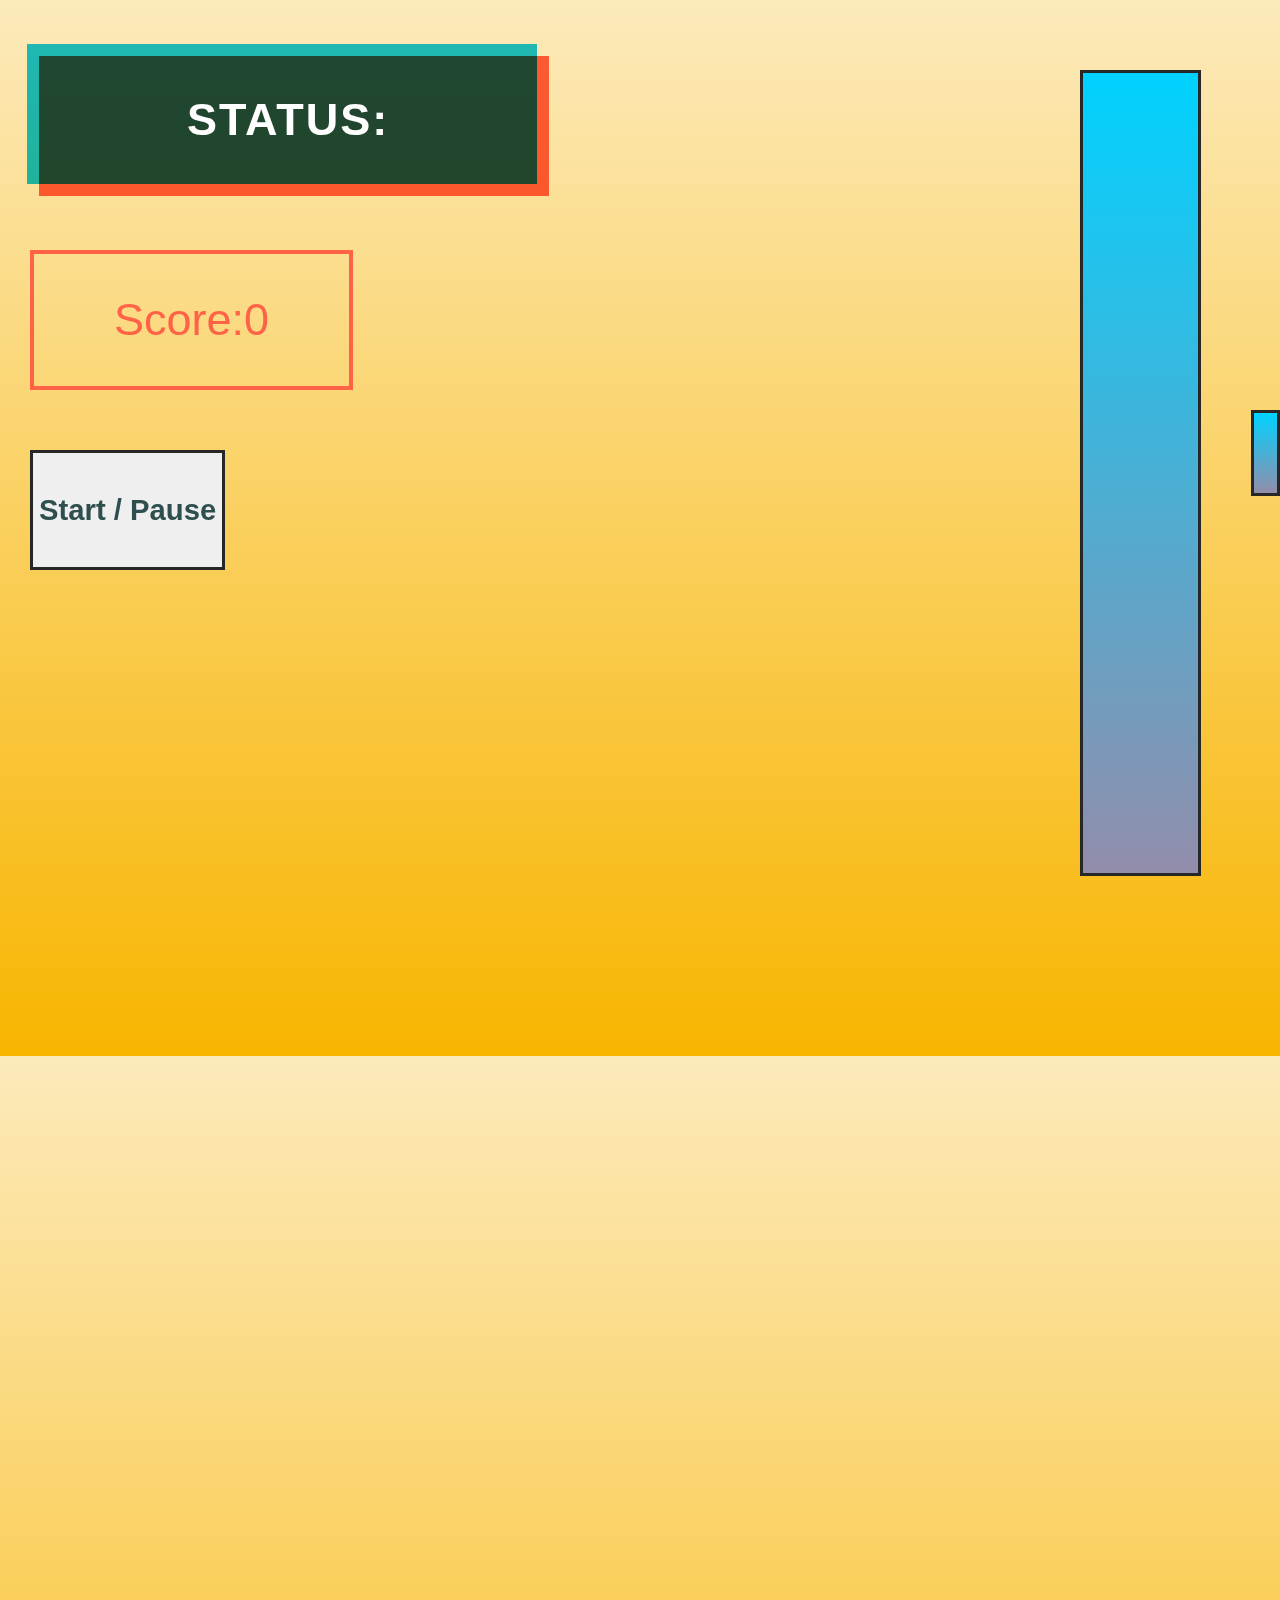
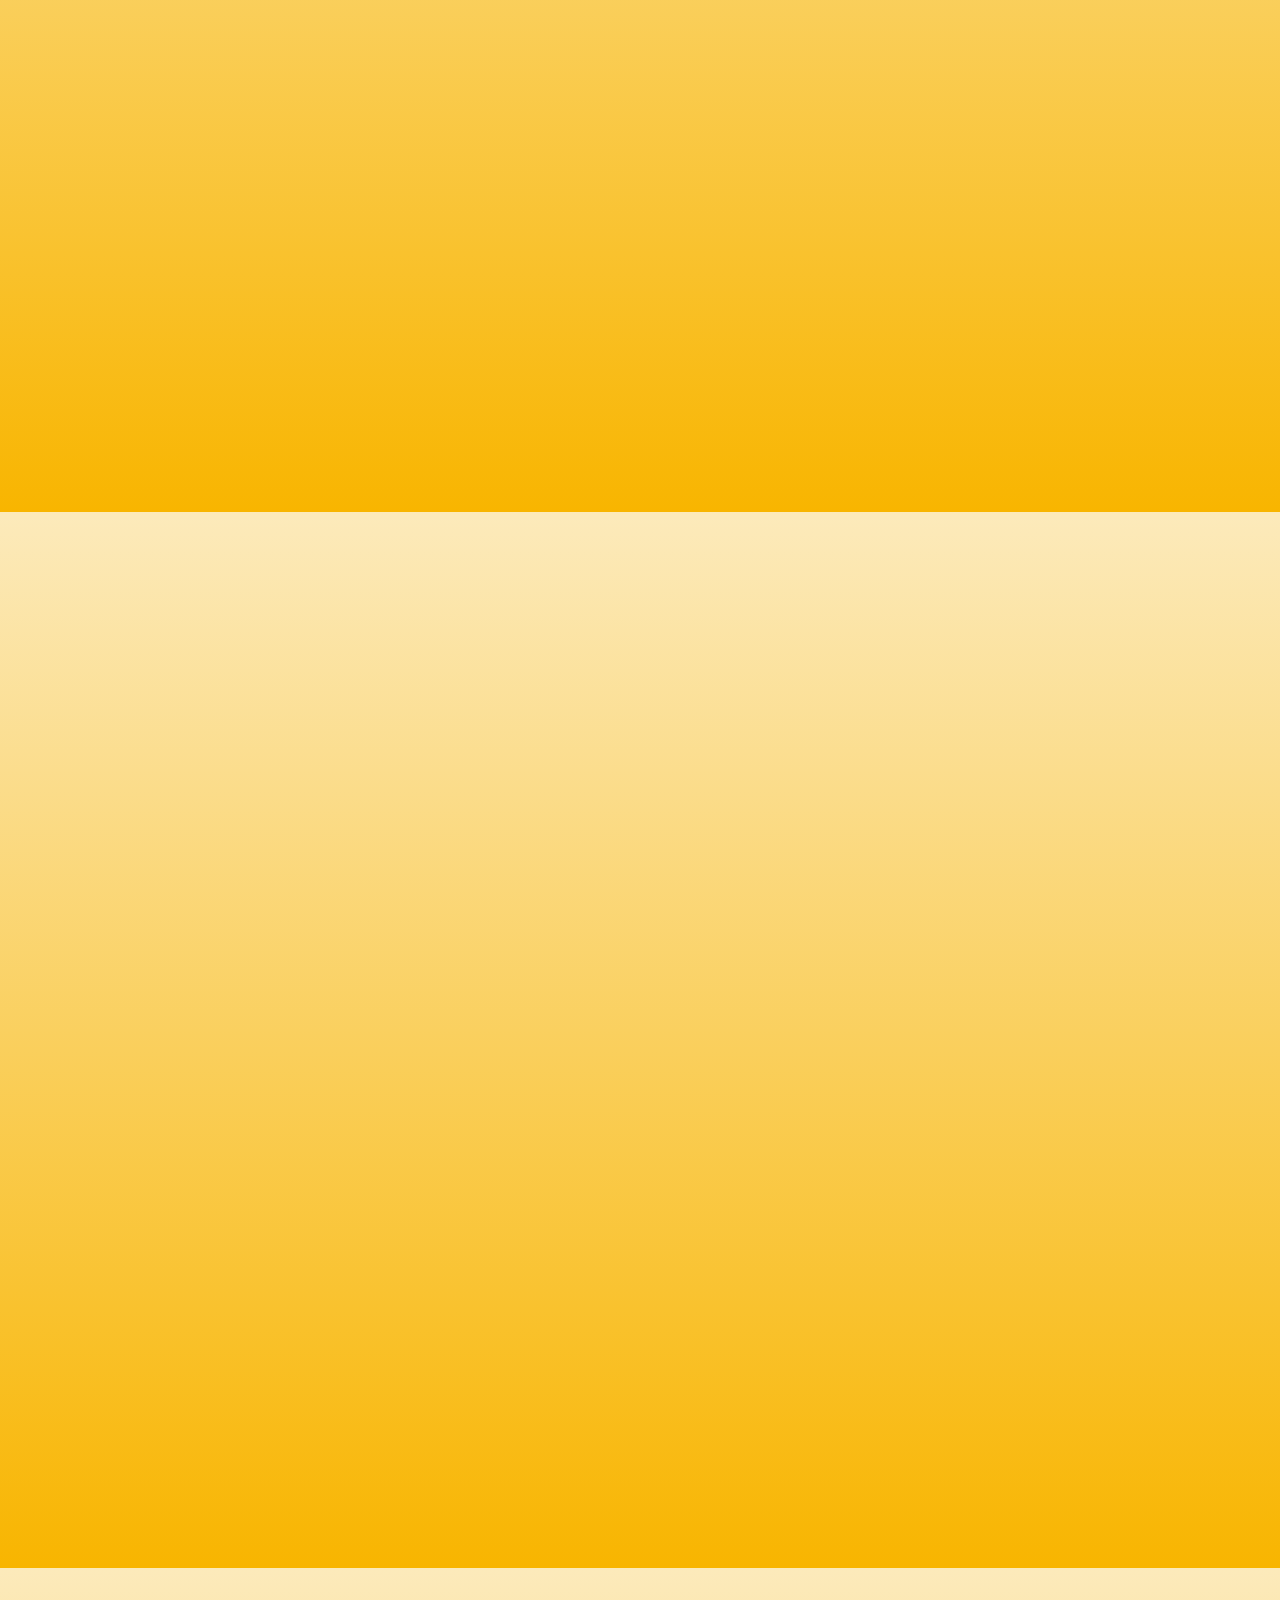
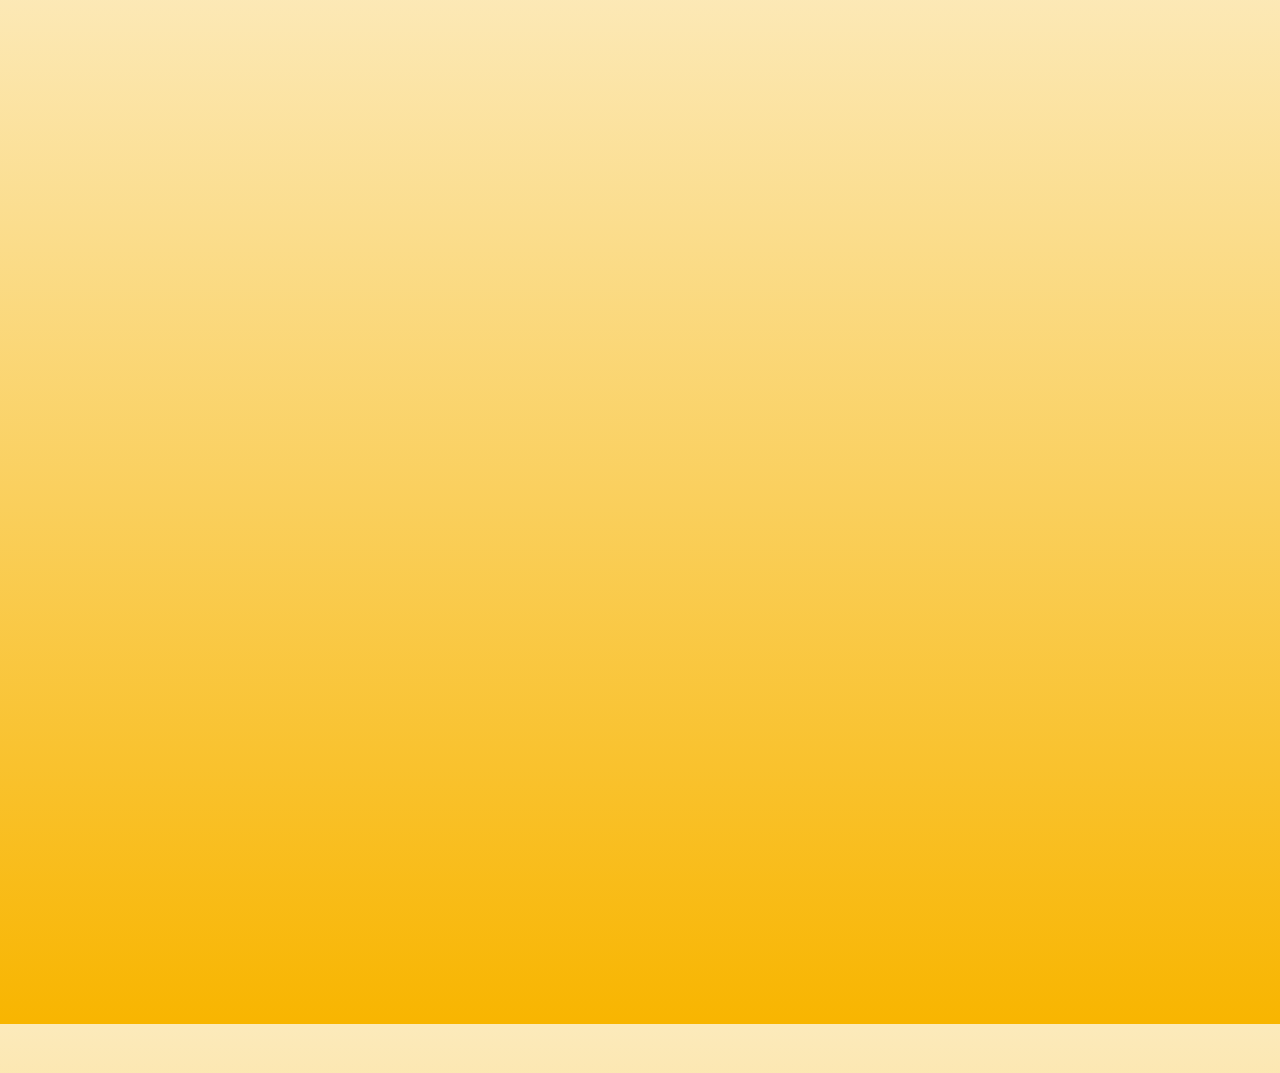
<file: Tetris/index.html>
<!DOCTYPE html>
<html>
    <head>
        <link rel="stylesheet" href="style_tetris.css" type="text/css" media="all">
        <script src="js_tetris.js">
        </script>
        
        <title>Basic Tetris!</title>
    </head>
    <body>
        <div class="metadata">
        <a href="#" class="this5">Score:<span id="score">0</span></a>
        <a href="#" class="this3">Status:<span id="status"></span></a>
        
        </div>
        <div class="one">
            <button id="Start-Button" class="this" href="#"> <h3>Start / Pause</h3></button>
        </div>
    

        <div class="container">
        <div class= "grid">


            <div></div>
            <div></div>
            <div></div>
            <div></div>
            <div></div>
            <div></div>
            <div></div>
            <div></div>
            <div></div>
            <div></div>
            <div></div>
            <div></div>
            <div></div>
            <div></div>
            <div></div>
            <div></div>
            <div></div>
            <div></div>
            <div></div>
            <div></div>
            <div></div>
            <div></div>
            <div></div>
            <div></div>
            <div></div>
            <div></div>
            <div></div>
            <div></div>
            <div></div>
            <div></div>
            <div></div>
            <div></div>
            <div></div>
            <div></div>
            <div></div>
            <div></div>
            <div></div>
            <div></div>
            <div></div>
            <div></div>
            <div></div>
            <div></div>
            <div></div>
            <div></div>
            <div></div>
            <div></div>
            <div></div>
            <div></div>
            <div></div>
            <div></div>
            <div></div>
            <div></div>
            <div></div>
            <div></div>
            <div></div>
            <div></div>
            <div></div>
            <div></div>
            <div></div>
            <div></div>
            <div></div>
            <div></div>
            <div></div>
            <div></div>
            <div></div>
            <div></div>
            <div></div>
            <div></div>
            <div></div>
            <div></div>
            <div></div>
            <div></div>
            <div></div>
            <div></div>
            <div></div>
            <div></div>
            <div></div>
            <div></div>
            <div></div>
            <div></div>
            <div></div>
            <div></div>
            <div></div>
            <div></div>
            <div></div>
            <div></div>
            <div></div>
            <div></div>
            <div></div>
            <div></div>
            <div></div>
            <div></div>
            <div></div>
            <div></div>
            <div></div>
            <div></div>
            <div></div>
            <div></div>
            <div></div>
            <div></div>
            <div></div>
            <div></div>
            <div></div>
            <div></div>
            <div></div>
            <div></div>
            <div></div>
            <div></div>
            <div></div>
            <div></div>
            <div></div>
            <div></div>
            <div></div>
            <div></div>
            <div></div>
            <div></div>
            <div></div>
            <div></div>
            <div></div>
            <div></div>
            <div></div>
            <div></div>
            <div></div>
            <div></div>
            <div></div>
            <div></div>
            <div></div>
            <div></div>
            <div></div>
            <div></div>
            <div></div>
            <div></div>
            <div></div>
            <div></div>
            <div></div>
            <div></div>
            <div></div>
            <div></div>
            <div></div>
            <div></div>
            <div></div>
            <div></div>
            <div></div>
            <div></div>
            <div></div>
            <div></div>
            <div></div>
            <div></div>
            <div></div>
            <div></div>
            <div></div>
            <div></div>
            <div></div>
            <div></div>
            <div></div>
            <div></div>
            <div></div>
            <div></div>
            <div></div>
            <div></div>
            <div></div>
            <div></div>
            <div></div>
            <div></div>
            <div></div>
            <div></div>
            <div></div>
            <div></div>
            <div></div>
            <div></div>
            <div></div>
            <div></div>
            <div></div>
            <div></div>
            <div></div>
            <div></div>
            <div></div>
            <div></div>
            <div></div>
            <div></div>
            <div></div>
            <div></div>
            <div></div>
            <div></div>
            <div></div>
            <div></div>
            <div></div>
            <div></div>
            <div></div>
            <div></div>
            <div></div>
            <div></div>
            <div></div>
            <div></div>
            <div></div>
            <div></div>
            <div></div>
            <div></div>
            <div></div>
            <div></div>

            <div class="taken"></div>
            <div class="taken"></div>
            <div class="taken"></div>
            <div class="taken"></div>
            <div class="taken"></div>
            <div class="taken"></div>
            <div class="taken"></div>
            <div class="taken"></div>
            <div class="taken"></div>
            <div class="taken"></div>
        </div>

            <div class="mini-grid">
                <div></div>
                <div></div>
                <div></div>
                <div></div>
                <div></div>
                <div></div>
                <div></div>
                <div></div>
                <div></div>
                <div></div>
                <div></div>
                <div></div>
                <div></div>
                <div></div>
                <div></div>
                <div></div>
            </div>
        </div>


    </body>

</html>
</file>
<file: Tetris/style_tetris.css>
.grid{
    margin-left: 1080px;
    margin-top: -500px;
    /* margin-top: 160px; */
    width: 400px;
    height: 800px;
    display: flex;
    border: 3px solid #272727;
    flex-wrap: wrap;
    background: linear-gradient(#00d2ff,#928DAB);
}

.button{
    background: transparent;
}

.one{
    height: 20vh;
    width: 300px;
    display: flex;
    flex-wrap: wrap;
    font-size: 45px;
    margin-left: 30px;
}


.this{
    font-family: sans-serif;
    color: #2F4F4F;
    margin-top: 60px;
    text-decoration: none;
    border: 3px solid #272727;
    position: relative;
    /* padding: 10px 20px; */
    font-size: 25px;
    overflow: hidden;
    transition: all 1s;

}


.this:hover{
    color: #272727;
    font-size: 35px;
    cursor: grab;
    border: 6px solid #272727;
}

.grid div{
    height: 40px;
    width: 40px;
    /* background-color: red; */
}

.tetromino{
    background-color: blue;
}

.mini-grid{
    margin-top: -160px;
    margin-left: 50px;
    width: 80px;
    height: 80px;
    border: 3px solid #272727;
    display: flex;
    flex-wrap: wrap;
    background: linear-gradient(#00d2ff,#928DAB);
}

/* html, body{
    height: 100%;
    width: 100%;
    margin: 0; */
    /* background: linear-gradient(#020024,#00d4ff);
    background-color: #272727;
    top:0;
    left:0;
} */

body{
    height: 1056px;
    width: 100%;
    margin: 0;
    background: linear-gradient(#fceabb,#f8b500);
}

a{
    font-family: sans-serif;
    text-decoration: none;
    border: 4px solid #262626;
    position: relative;
    padding: 40px 80px;
    font-size: 45px;
    transition: color 1s;
    background-color: #262626;
}


.mini-grid div{
    height: 20px;
    width: 20px;
}

.container{
    display: flex;
}

.this3{
    border: none;
    width: 350px;
    height: 60px;
    margin-top: 50px;
    margin-left: -320px;
    text-transform: uppercase;
    text-align: center;
    color:white;
    line-height: 60px;
    font-weight: bold;
    letter-spacing: 2px;
    /* position: relative; */
    transition: all 0.5s;
    background-color: transparent;

}

.this3:hover{
    color:#272727;
}

.this3:before{
    content:'';
    top:-6px;
    left:-6px;
    position: absolute;
    background-color: #20caff;
    width:100%;
    height:100%;
    z-index: -1;
    transition: all 0.8s;
    mix-blend-mode: multiply;    
    transform-origin: 50% 0%;
}

.this3:after{
    content:'';
    top:6px;
    left:6px;
    position: absolute;
    background-color: tomato;
    width:100%;
    height:100%;
    z-index: -1;
    transition: all 0.8s;
    mix-blend-mode: multiply;    
    transform-origin: 50% 100%;
}


.this3:hover:before{
    top: -6px;
    transform: perspective(1000px) rotateX(75deg);

}

.this3:hover:after{
    top: 6px;
    transform: perspective(1000px) rotateX(-75deg);
}


.this5{
    color: tomato;
    background: none;
    margin-top: 250px;
    margin-left: 30px;
    border-color: tomato;
    overflow: hidden;
    position: relative;
}

.metadata{
    display: flex;
    justify-content: left;
    align-items: left;
}

.this5:hover{
    color: white;
}
.this5:before{
    content:'';
    top:0;
    left:0;
    position: absolute;
    background-color: tomato;
    width:100%;
    height:0%;
    z-index: -1;
    transition: all 0.8s;
}

.this5:hover:before{
    border-radius: 0 0 50% 50%;
    height: 190%;
}
</file>
